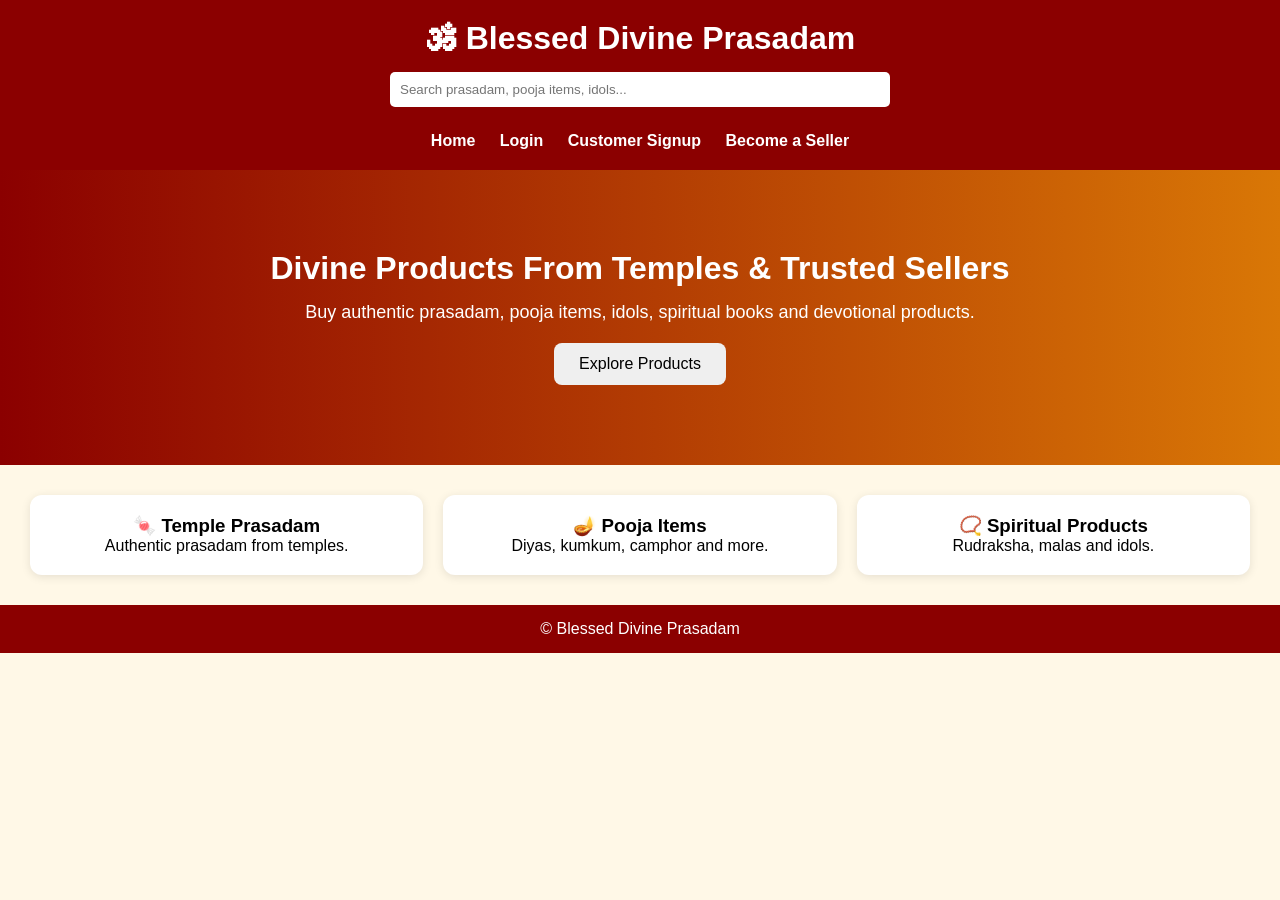
<file: index.html>
<DOCTYPE html>
<html lang="en">
<head>
    <meta charset="UTF-8">
    <meta name="viewport" content="width=device-width, initial-scale=1.0">
    <title>Blessed Divine Prasadam</title>
    <link rel="stylesheet" href="style.css">
</head>
<body>

<header>
    <h1>🕉 Blessed Divine Prasadam</h1>

    <input type="text" placeholder="Search prasadam, pooja items, idols...">

    <nav>
        <a href="index.html">Home</a>
        <a href="login.html">Login</a>
        <a href="signup.html">Customer Signup</a>
        <a href="seller-signup.html">Become a Seller</a>
    </nav>
</header>

<section class="hero">
    <h2>Divine Products From Temples & Trusted Sellers</h2>

    <p>
        Buy authentic prasadam, pooja items,
        idols, spiritual books and devotional products.
    </p>

    <button>Explore Products</button>
</section>

<section class="features">

    <div class="card">
        <h3>🍬 Temple Prasadam</h3>
        <p>Authentic prasadam from temples.</p>
    </div>

    <div class="card">
        <h3>🪔 Pooja Items</h3>
        <p>Diyas, kumkum, camphor and more.</p>
    </div>

    <div class="card">
        <h3>📿 Spiritual Products</h3>
        <p>Rudraksha, malas and idols.</p>
    </div>

</section>

<footer>
    <p>© Blessed Divine Prasadam</p>
</footer>

<script src="script.js"></script>

</body>
</html>
</file>
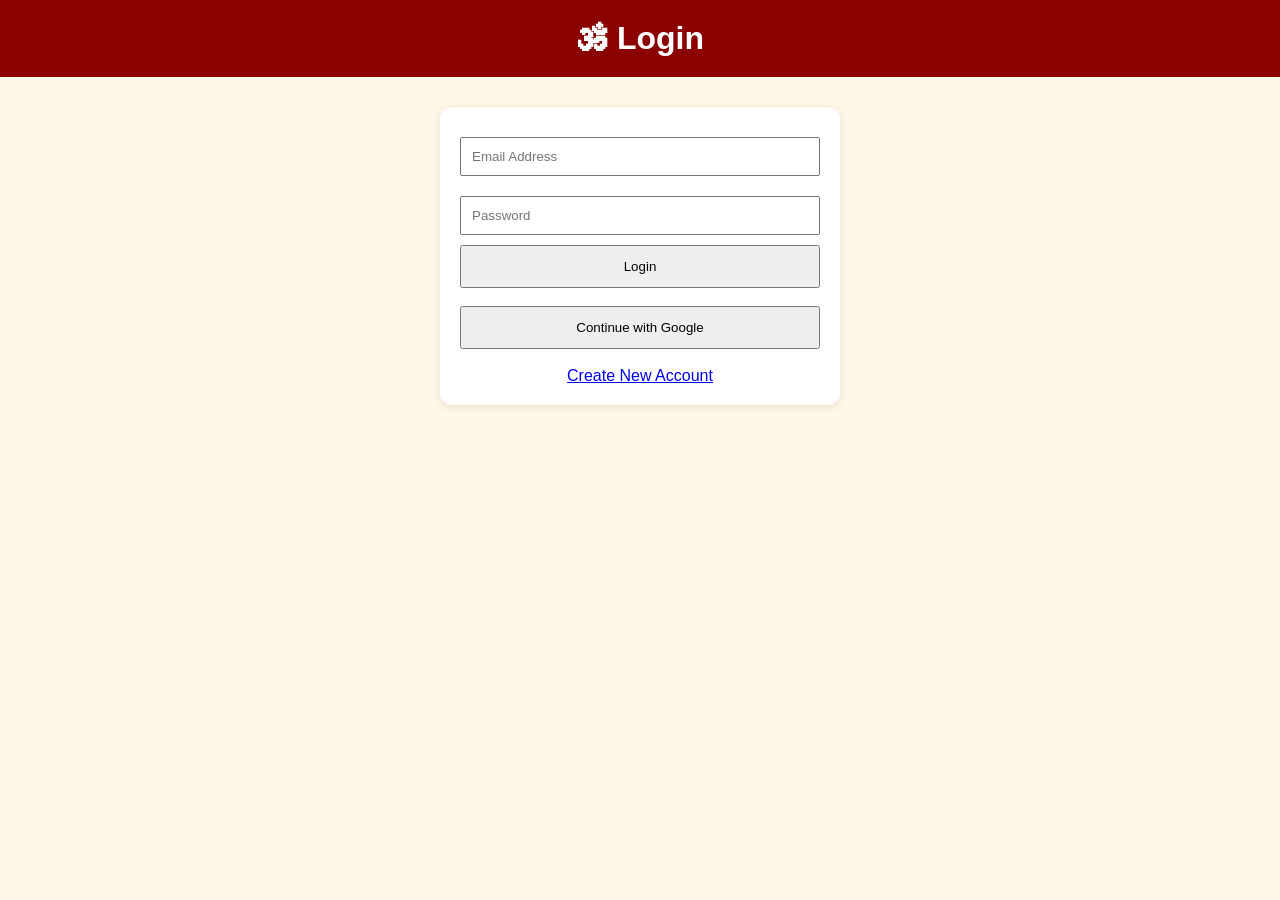
<file: login.html>
<!DOCTYPE html>
<html lang="en">
<head>
    <meta charset="UTF-8">
    <meta name="viewport" content="width=device-width, initial-scale=1.0">
    <title>Login - Blessed Divine Prasadam</title>
    <link rel="stylesheet" href="style.css">
</head>
<body>

<header>
    <h1>🕉 Login</h1>
</header>

<div class="card" style="max-width:400px;margin:30px auto;">

    <input id="email" type="email" placeholder="Email Address"
    style="width:100%;padding:10px;margin:10px 0;">

    <input id="password" type="password" placeholder="Password"
    style="width:100%;padding:10px;margin:10px 0;">

    <button id="loginBtn" style="width:100%;padding:12px;">
        Login
    </button>

    <br><br>

    <button id="googleBtn" style="width:100%;padding:12px;">
        Continue with Google
    </button>

    <br><br>

    <a href="Signup.html">Create New Account</a>

</div>

<script type="module" src="script.js"></script>

</body>
</html>
</file>
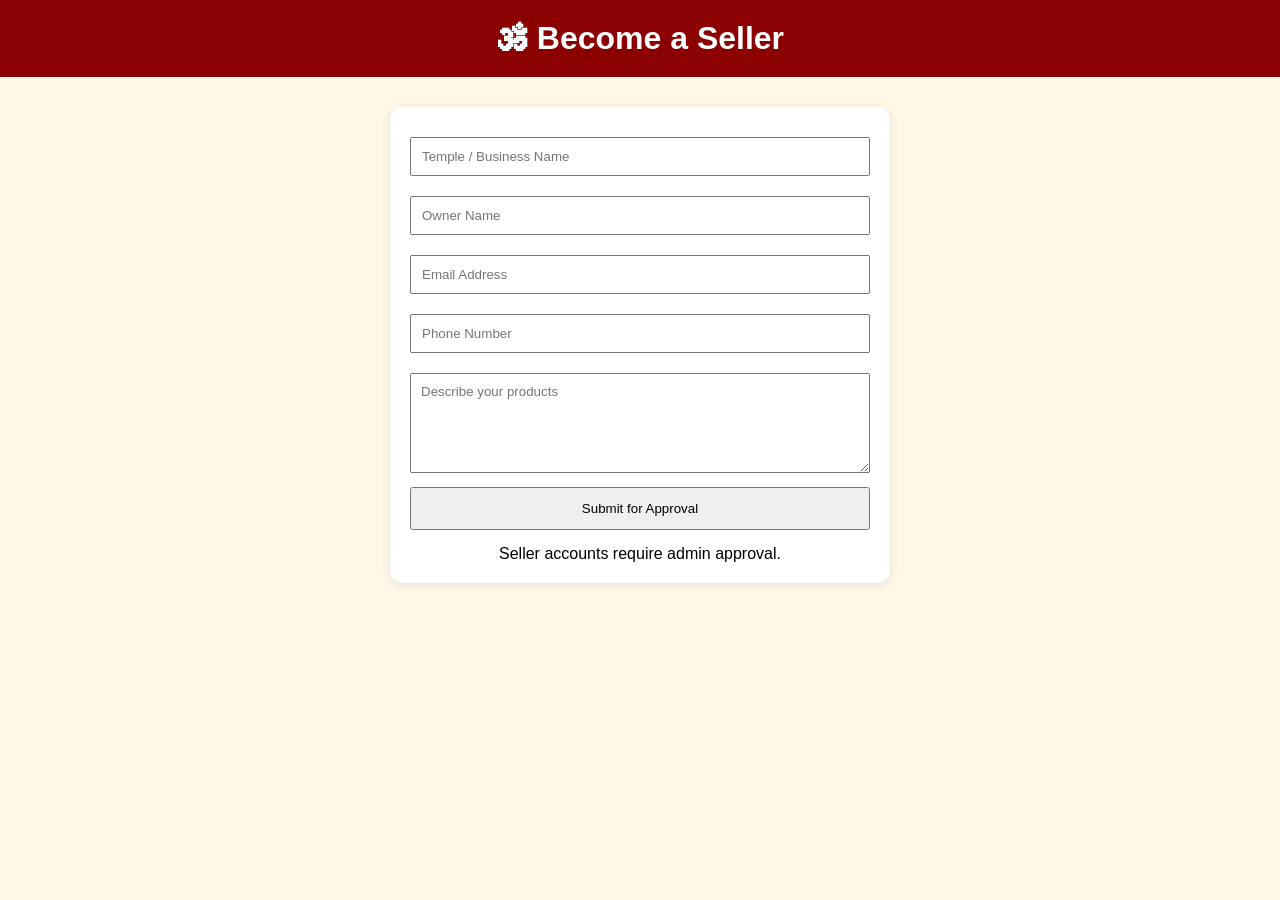
<file: seller-signup.html>
<!DOCTYPE html>
<html lang="en">
<head>
    <meta charset="UTF-8">
    <meta name="viewport" content="width=device-width, initial-scale=1.0">
    <title>Seller Registration</title>
    <link rel="stylesheet" href="style.css">
</head>
<body>

<header>
    <h1>🕉 Become a Seller</h1>
</header>

<div class="card" style="max-width:500px;margin:30px auto;">

    <input type="text" placeholder="Temple / Business Name" style="width:100%;padding:10px;margin:10px 0;">

    <input type="text" placeholder="Owner Name" style="width:100%;padding:10px;margin:10px 0;">

    <input type="email" placeholder="Email Address" style="width:100%;padding:10px;margin:10px 0;">

    <input type="text" placeholder="Phone Number" style="width:100%;padding:10px;margin:10px 0;">

    <textarea placeholder="Describe your products"
    style="width:100%;padding:10px;height:100px;margin:10px 0;"></textarea>

    <button style="width:100%;padding:12px;">
        Submit for Approval
    </button>

    <p style="margin-top:15px;">
        Seller accounts require admin approval.
    </p>

</div>

</body>
</html>
</file>
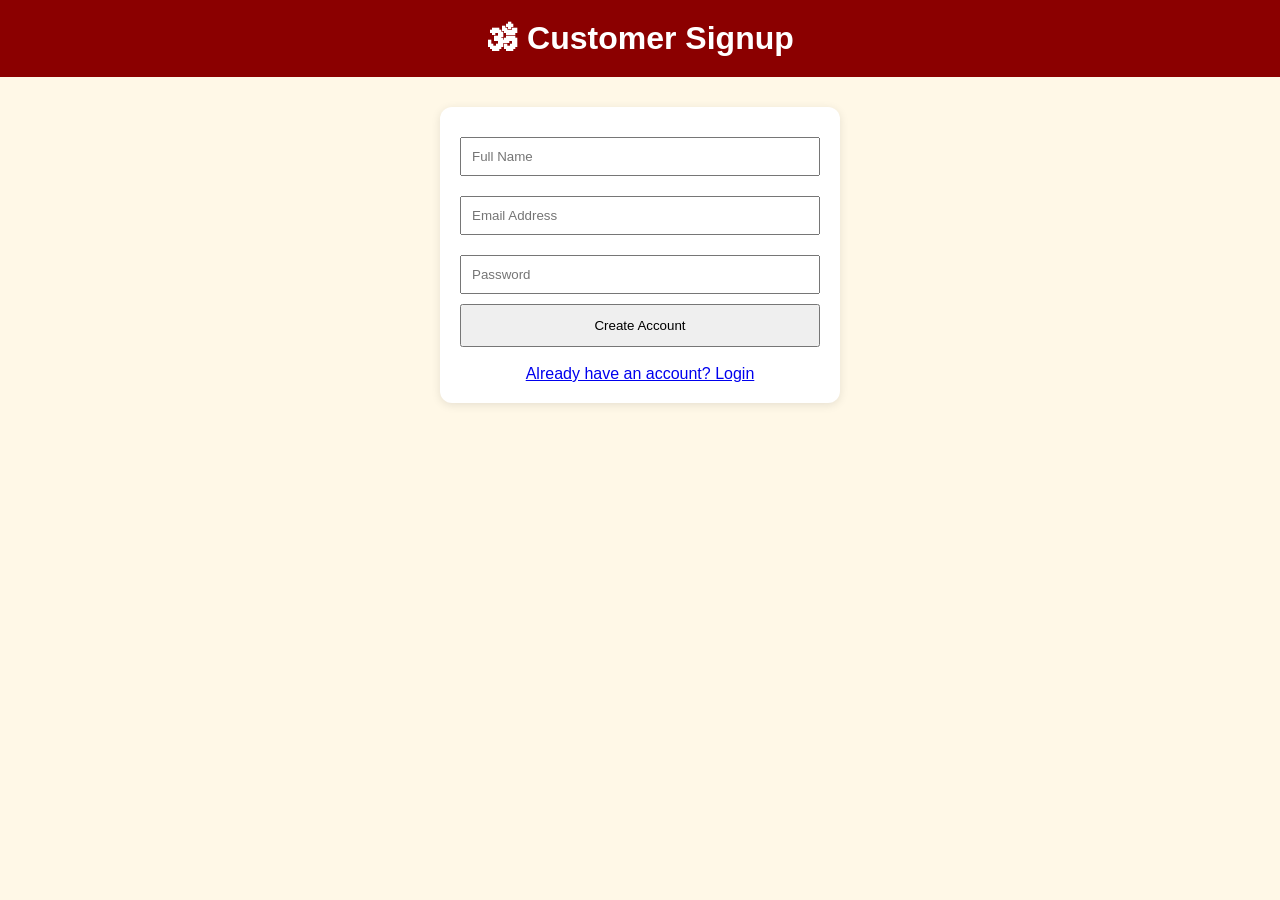
<file: Signup.html>
<!DOCTYPE html>
<html lang="en">
<head>
    <meta charset="UTF-8">
    <meta name="viewport" content="width=device-width, initial-scale=1.0">
    <title>Customer Signup - Blessed Divine Prasadam</title>
    <link rel="stylesheet" href="style.css">
</head>
<body>

<header>
    <h1>🕉 Customer Signup</h1>
</header>

<div class="card" style="max-width:400px;margin:30px auto;">

    <input id="name" type="text" placeholder="Full Name"
    style="width:100%;padding:10px;margin:10px 0;">

    <input id="email" type="email" placeholder="Email Address"
    style="width:100%;padding:10px;margin:10px 0;">

    <input id="password" type="password" placeholder="Password"
    style="width:100%;padding:10px;margin:10px 0;">

    <button id="signupBtn" style="width:100%;padding:12px;">
        Create Account
    </button>

    <br><br>

    <a href="login.html">Already have an account? Login</a>

</div>

<script src="script.js"></script>

</body>
</html>
</file>
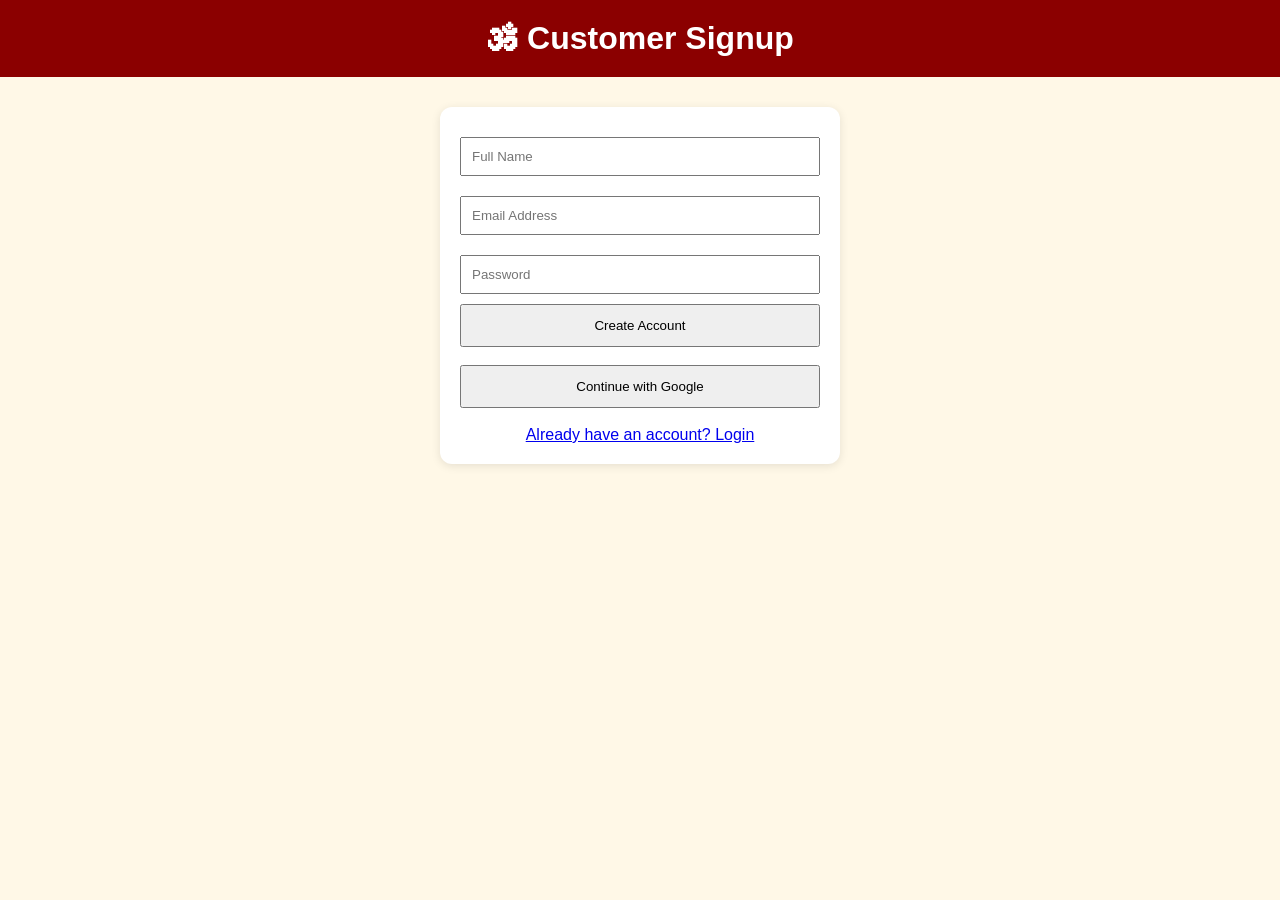
<file: signup.html>
<!DOCTYPE html>
<html lang="en">
<head>
    <meta charset="UTF-8">
    <meta name="viewport" content="width=device-width, initial-scale=1.0">
    <title>Customer Signup - Blessed Divine Prasadam</title>
    <link rel="stylesheet" href="style.css">
</head>
<body>

<header>
    <h1>🕉 Customer Signup</h1>
</header>

<div class="card" style="max-width:400px;margin:30px auto;">

    <input id="name" type="text" placeholder="Full Name"
    style="width:100%;padding:10px;margin:10px 0;">

    <input id="email" type="email" placeholder="Email Address"
    style="width:100%;padding:10px;margin:10px 0;">

    <input id="password" type="password" placeholder="Password"
    style="width:100%;padding:10px;margin:10px 0;">

    <button id="signupBtn" style="width:100%;padding:12px;">
        Create Account
    </button>

    <br><br>

    <button id="googleBtn" style="width:100%;padding:12px;">
        Continue with Google
    </button>

    <br><br>

    <a href="login.html">Already have an account? Login</a>

</div>

<script type="module" src="script.js"></script>

</body>
</html>
</file>
<file: style.css>
*{
    margin:0;
    padding:0;
    box-sizing:border-box;
    font-family:Arial, sans-serif;
}

body{
    background:#fff8e7;
}

header{
    background:#8b0000;
    color:white;
    text-align:center;
    padding:20px;
}

header input{
    width:80%;
    max-width:500px;
    padding:10px;
    margin:15px 0;
    border:none;
    border-radius:5px;
}

nav{
    margin-top:10px;
}

nav a{
    color:white;
    text-decoration:none;
    margin:0 10px;
    font-weight:bold;
}

.hero{
    background:linear-gradient(to right,#8b0000,#d97706);
    color:white;
    text-align:center;
    padding:80px 20px;
}

.hero h2{
    font-size:32px;
    margin-bottom:15px;
}

.hero p{
    font-size:18px;
    margin-bottom:20px;
}

.hero button{
    padding:12px 25px;
    border:none;
    border-radius:8px;
    cursor:pointer;
    font-size:16px;
}

.features{
    display:grid;
    grid-template-columns:repeat(auto-fit,minmax(220px,1fr));
    gap:20px;
    padding:30px;
}

.card{
    background:white;
    padding:20px;
    border-radius:12px;
    text-align:center;
    box-shadow:0 2px 10px rgba(0,0,0,0.1);
}

footer{
    background:#8b0000;
    color:white;
    text-align:center;
    padding:15px;
}
</file>
